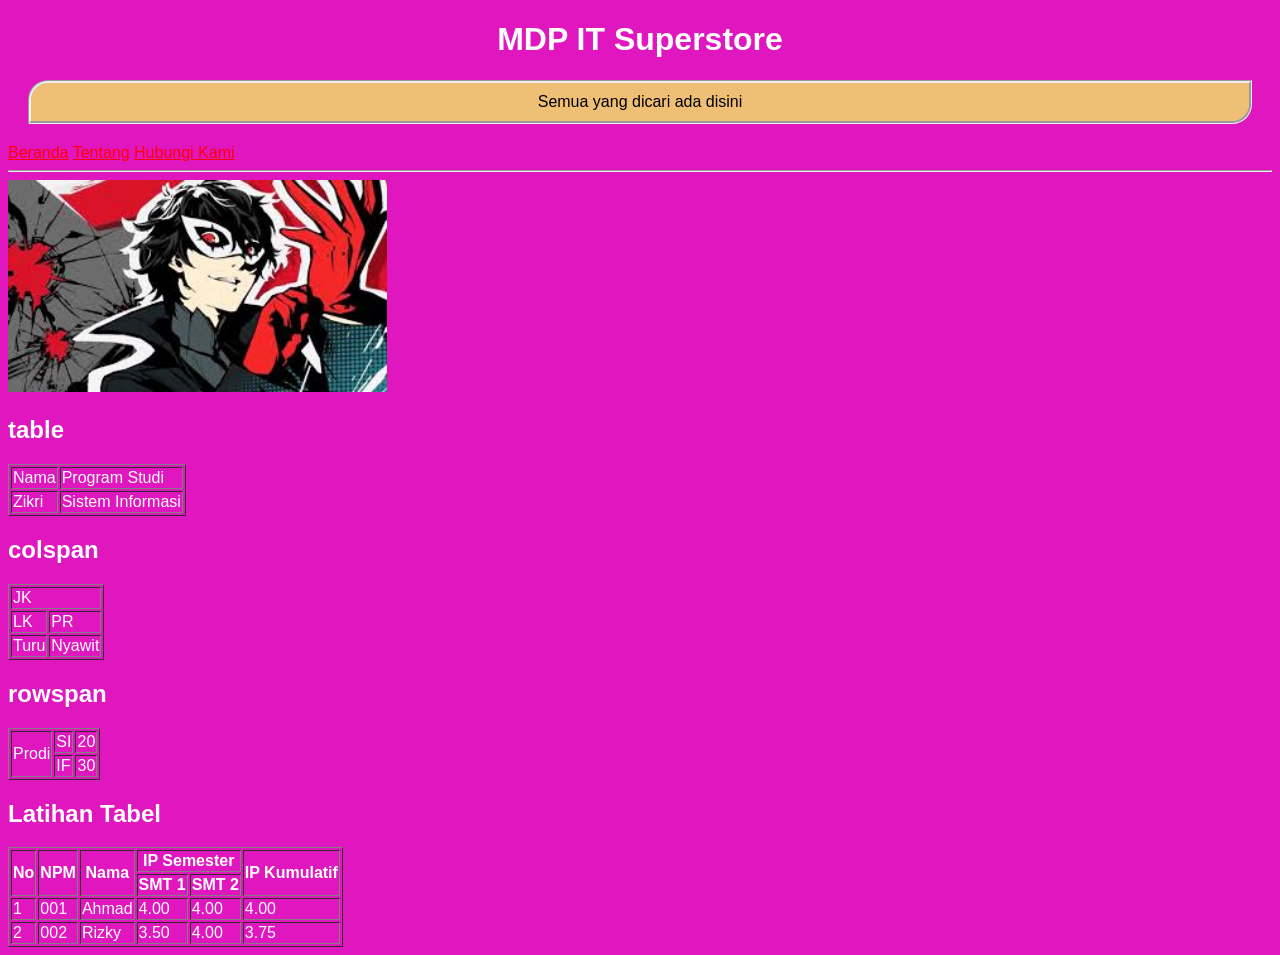
<file: index.html>
<!DOCTYPE html>
<html lang="en">
<head>
    <meta charset="UTF-8">
    <meta name="viewport" content="width=device-width, initial-scale=1.0">
    <title>Halaman Utama</title>
    <link rel="stylesheet" href="css/style.css">
</head>
<body>
    <!-- tag heading: h1 sd h6-->
     <h1 class="txt-center">MDP IT Superstore</h1>
     <p class="bg-warning txt-black txt-center p-1 m-1">Semua yang dicari ada disini</p>
     <!-- ini komentar, tidak tidak ditampilkan pada browser -->
      
     <!-- hyperlink -->
     <a href="index.html">Beranda</a>
     <a href="tentang.html">Tentang</a>
     <a href="hubungi.html">Hubungi Kami</a> 
     
     <hr>

     <!--image  -->
     <img src="image/aaaaaaaaaaaaaaaaaaaa.jpg" alt="Joker" width="30%">

     <h2>table</h2>
     <!---tabel-->
     <table border="1">
        <!---baris-->
        <tr>
            <!---kolom-->
            <td>
                Nama
            </td>
            <td>
                Program Studi
            </td>
        </tr>
        <tr>
            <td>Zikri</td>
            <td>Sistem Informasi</td>
        </tr>
     </table>
     <h2>colspan</h2>
     <!--Tabel Colspan-->
     <table border="1">
        <!--baris 1-->
        <tr>
            <td colspan="2">JK</td>
        
        </tr>
        <!---baris 2-->
        <tr>
            <td>LK</td>
            <td>PR</td>
        </tr>
        <!--baris 3-->
        <tr>
            <td>Turu</td>
            <td>Nyawit</td>
        </tr>
     </table>
     <h2>rowspan</h2>
     <!--tabel rowspan-->
     <table border="1">
        <tr>
            <td rowspan="2">Prodi</td>
            <td>SI</td>
            <td>20</td>
        </tr>
        <!--tabel 2-->
        <tr>
            <td>IF</td>
            <td>30</td>
        </tr>
     </table>
     <h2>Latihan Tabel</h2>
     <!--tabel nyoba-->
     <table border="1">
        <tr>
            <th rowspan="2">No</th>
            <th rowspan="2">NPM</th>
            <th rowspan="2">Nama</th>
            <th colspan="2">IP Semester</th>
            <th rowspan="2">IP Kumulatif</th>
        </tr>
        <tr>
            <th>SMT 1</th>
            <th>SMT 2</th>
        </tr>
        <tr>
            <td>1</td>
            <td>001</td>
            <td>Ahmad</td>
            <td>4.00</td>
            <td>4.00</td>
            <td>4.00</td>
        </tr>
        <tr>
            <td>2</td>
            <td>002</td>
            <td>Rizky</td>
            <td>3.50</td>
            <td>4.00</td>
            <td>3.75</td>
        </tr>
     </table>
</body>
</html>
</file>
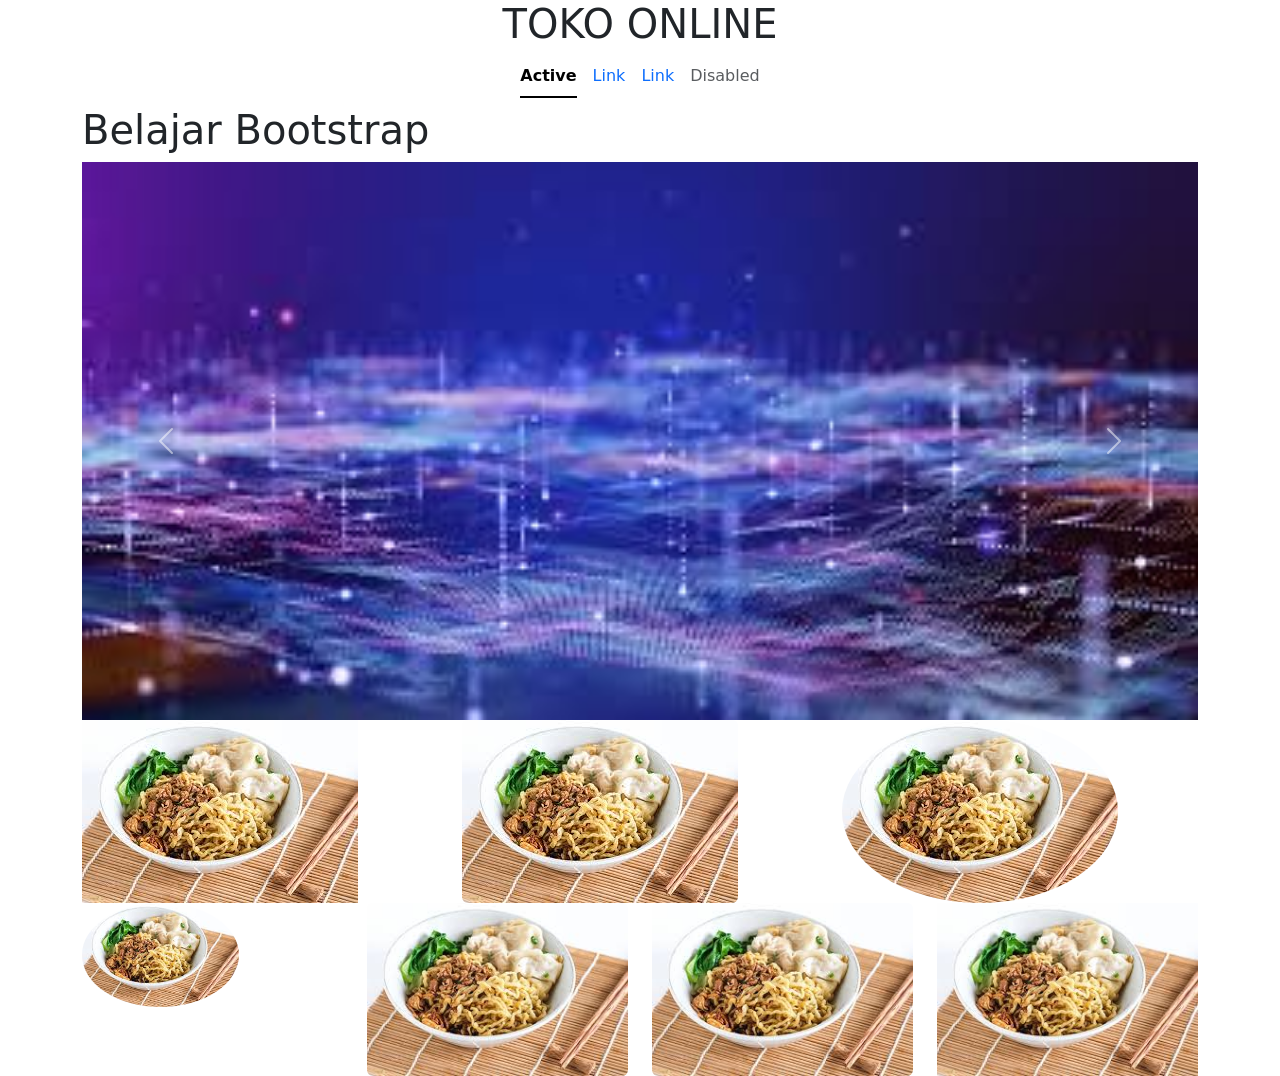
<file: bootstrap/index.html>
<!DOCTYPE html>
<html lang="en">
<head>
    <meta charset="UTF-8">
    <meta name="viewport" content="width=device-width, initial-scale=1.0">
    <title>Document</title>
    <link href="https://cdn.jsdelivr.net/npm/bootstrap@5.3.8/dist/css/bootstrap.min.css" rel="stylesheet" integrity="sha384-sRIl4kxILFvY47J16cr9ZwB07vP4J8+LH7qKQnuqkuIAvNWLzeN8tE5YBujZqJLB" crossorigin="anonymous">
</head>
<body>
    <div class = "container">
    <!--container / container-fluid-->

    <h1 class="text-center text-uppercase">Toko Online</h1>
    <ul class="nav nav-underline justify-content-center mb-2">
  <li class="nav-item">
    <a class="nav-link active" aria-current="page" href="#">Active</a>
  </li>
  <li class="nav-item">
    <a class="nav-link" href="#">Link</a>
  </li>
  <li class="nav-item">
    <a class="nav-link" href="#">Link</a>
  </li>
  <li class="nav-item">
    <a class="nav-link disabled" aria-disabled="true">Disabled</a>
  </li>
</ul>

    <h1>Belajar Bootstrap</h1>
    <!--carousel-->
    <div id="carouselExampleAutoplaying" class="carousel slide" data-bs-ride="carousel">
  <div class="carousel-inner">
    <div class="carousel-item active">
      <img src="images/slide1.jpg" class="d-block w-100" alt="...">
    </div>
    <div class="carousel-item">
      <img src="images/slide2.jpg" class="d-block w-100" alt="...">
    </div>
    <div class="carousel-item">
      <img src="images/slide3.jpg" class="d-block w-100" alt="...">
    </div>
  </div>
  <button class="carousel-control-prev" type="button" data-bs-target="#carouselExampleAutoplaying" data-bs-slide="prev">
    <span class="carousel-control-prev-icon" aria-hidden="true"></span>
    <span class="visually-hidden">Previous</span>
  </button>
  <button class="carousel-control-next" type="button" data-bs-target="#carouselExampleAutoplaying" data-bs-slide="next">
    <span class="carousel-control-next-icon" aria-hidden="true"></span>
    <span class="visually-hidden">Next</span>
  </button>
</div>

<!--row 1-->
    <div class="row">
        <div class="col">
            <img src="images/images.jpg" alt="" class="img-fluid">
        </div>
        <div class="col">
            <img src="images/images.jpg" alt="" class="img-fluid rounded">
        </div>
        <div class="col">
            <img src="images/images.jpg" alt="" class="img-fluid rounded-circle">
        </div>
    </div>

<!--row 2-->
    <div class="row">
        <div class="col-lg-3 col-md-6">
            <img src="images/images.jpg" alt="" class="img-fluid rounded-circle" width="60%">
        </div>
        <div class="col-lg-3 col-md-6">
            <img src="images/images.jpg" alt="" class="img-fluid rounded">
        </div>
        <div class="col-lg-3 col-md-6">
            <img src="images/images.jpg" alt="" class="img-fluid rounded">
        </div>
        <div class="col-lg-3 col-md-6">
            <img src="images/images.jpg" alt="" class="img-fluid rigged">
        </div>
    </div>

    <div class="row">
        <div class="col-lg-6 col-lg-12"></div>
        <div class="col-lg-3 col-md-6"></div>
        <div class="col-lg-3 col-md-6"></div>
    </div>

    </div>
    <script src="https://cdn.jsdelivr.net/npm/bootstrap@5.3.8/dist/js/bootstrap.bundle.min.js" integrity="sha384-FKyoEForCGlyvwx9Hj09JcYn3nv7wiPVlz7YYwJrWVcXK/BmnVDxM+D2scQbITxI" crossorigin="anonymous"></script>
</body>
</html>
</file>
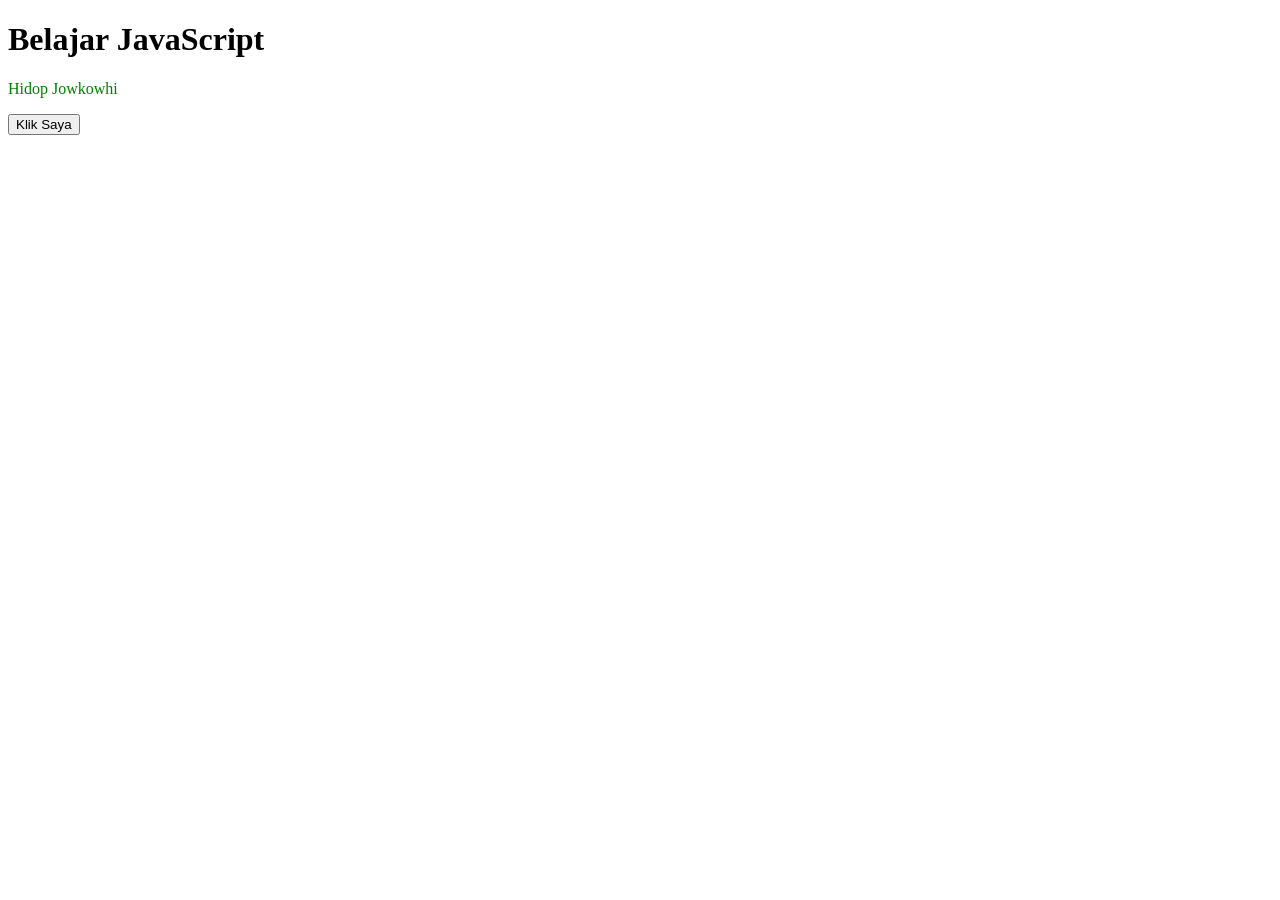
<file: javascript/index.html>
<!DOCTYPE html>
<html lang="en">
<head>
    <meta charset="UTF-8">
    <meta name="viewport" content="width=device-width, initial-scale=1.0">
    <title>Document</title>
</head>
<body>
    <h1>Belajar JavaScript</h1>
    <p id="demo">Hello</p>

    <!--inline-->
    <button onclick="alert('Selamat Datang!')">Klik Saya</button>

    <!--internal js-->
    <script>
        //imi komentar di js
        //mengubah konten pargraf id=demo
        document.getElementById('demo').innerHTML = 'Hidop Jowkowhi';

        //mengubah warna paragraf id=demo
        document.getElementById('demo').style.color = 'green';

        //menampilkan pesan di console
        console.log('pesan ini dapat dilihat di console');
    </script>
    <script src="script.js"></script>
</body>
</html>
</file>
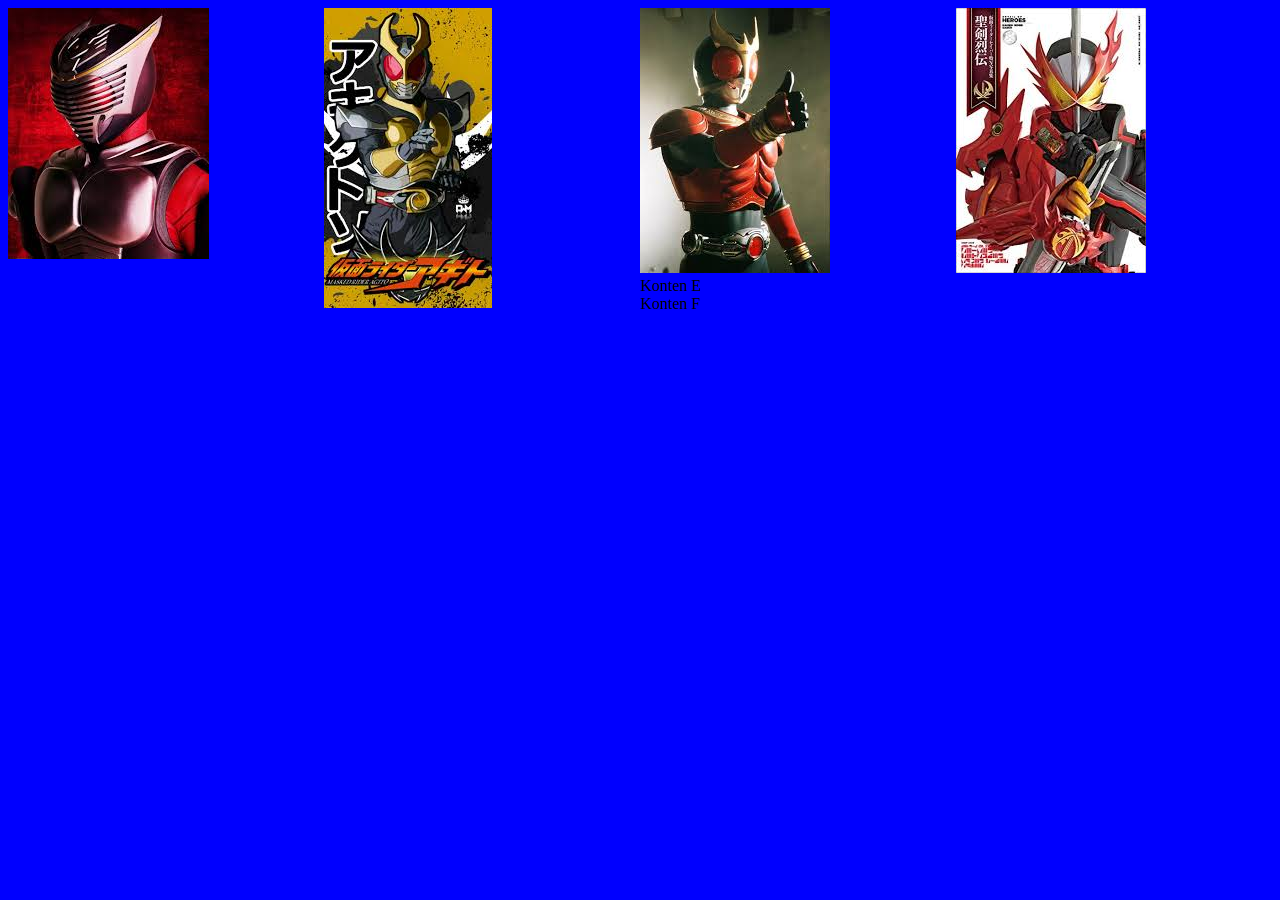
<file: rwd/index.html>
<!DOCTYPE html>
<html lang="en">
<head>
    <meta charset="UTF-8">
    <meta name="viewport" content="width=device-width, initial-scale=1.0">
    <title>Responsive Web Design</title>
    <link rel="stylesheet" href="style.css"> 
</head>
<body>
    <div class="col-lg-25 col-md-50"><img src="images/ryuki.jpg" alt="ryuki"></div>
    <div class="col-lg-25 col-md-50"><img src="images/agito.jpg" alt="agito"></div>
    <div class="col-lg-25 col-md-50"><img src="images/kuga.jpg" alt="kuga"></div>
    <div class="col-lg-25 col-md-50"><img src="images/saber.jpg" alt="saber"></div>
<body>
        <div class="col-lg-50 col-md-100">Konten E</div>
        <div class="col-lg-50 col-md-100">Konten F</div>
</body>

</body>
</html>
</file>
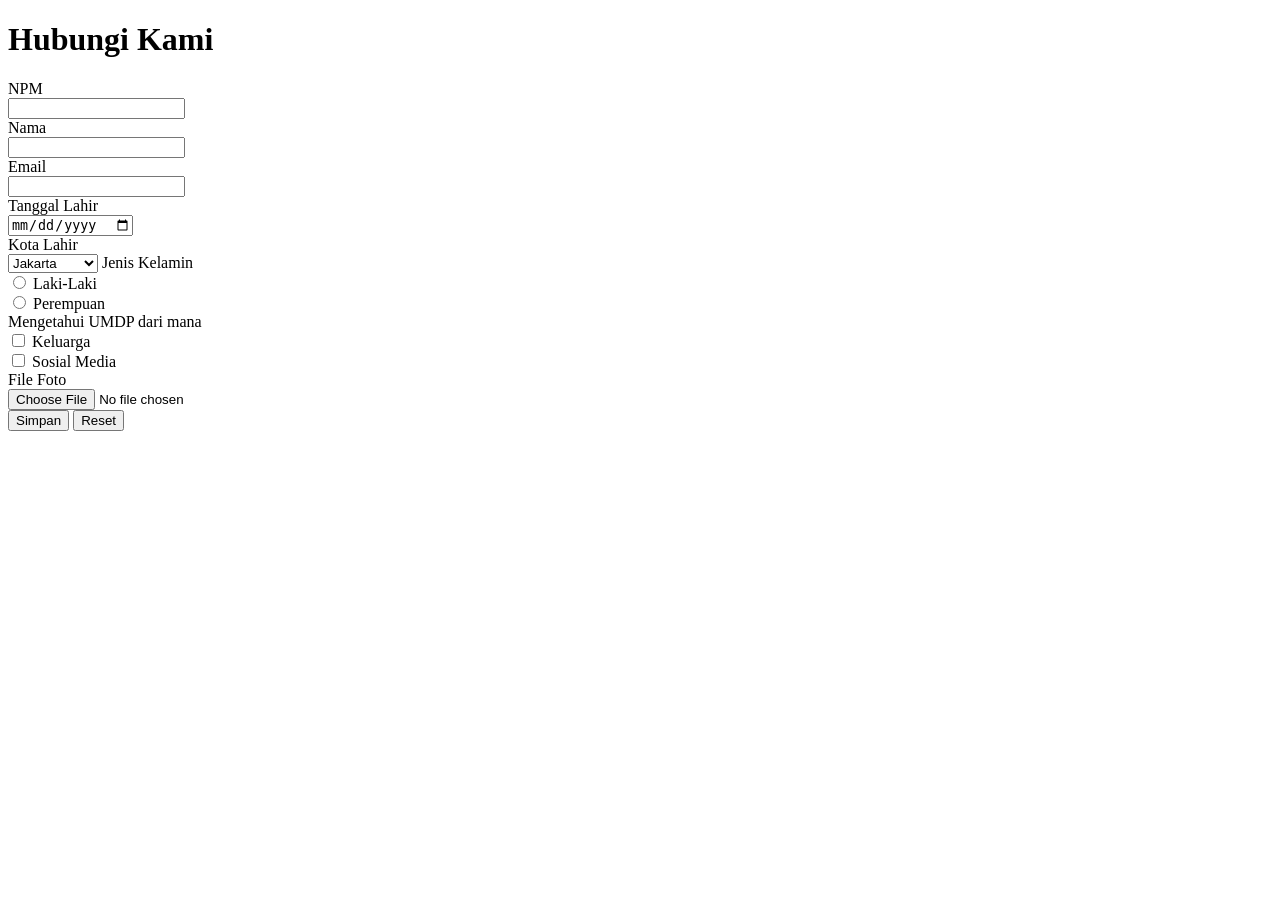
<file: hubungi.html>
<!DOCTYPE html>
<html lang="en">
<head>
    <meta charset="UTF-8">
    <meta name="viewport" content="width=device-width, 
    initial-scale=1.0">
    <title>Hubungi Kami</title>
</head>
<body>
    <h1>Hubungi Kami</h1>
    <!--form-->
    <form action="submit.html" method="post">
        NPM <br>
        <input type="text" name="NPM" id="NPM"><br>
        Nama <br>
        <input type="text" name="Nama" id="Nama"><br>
        Email <br>
        <input type="email" name="Email" id="Email"><br>
        Tanggal Lahir <br>
        <input type="date" name="tglLahir" id="tglLahir"><br>
        Kota Lahir <br>
        <select name="KotaLahir" id="KotaLahir">
            <option value="JKT">Jakarta</option>
            <option value="PDG">Padang</option>
            <option value="PLG">Palembang</option>
        </select>
        Jenis Kelamin <br>
        <input type="radio" name="jk" id="L">
        Laki-Laki <br>
        <input type="radio" name="jk" id="P">
        Perempuan <br>
        Mengetahui UMDP dari mana <br>
        <input type="checkbox" name="cb1" id="K">
        Keluarga <br>
        <input type="checkbox" name="cb2" id="S">
        Sosial Media <br>
        File Foto <br>
        <input type="file" name="Foto" id=""><br>
        <button type="submit">Simpan</button>
        <button type="reset">Reset</button>
    </form>
</body>
</html>
</file>
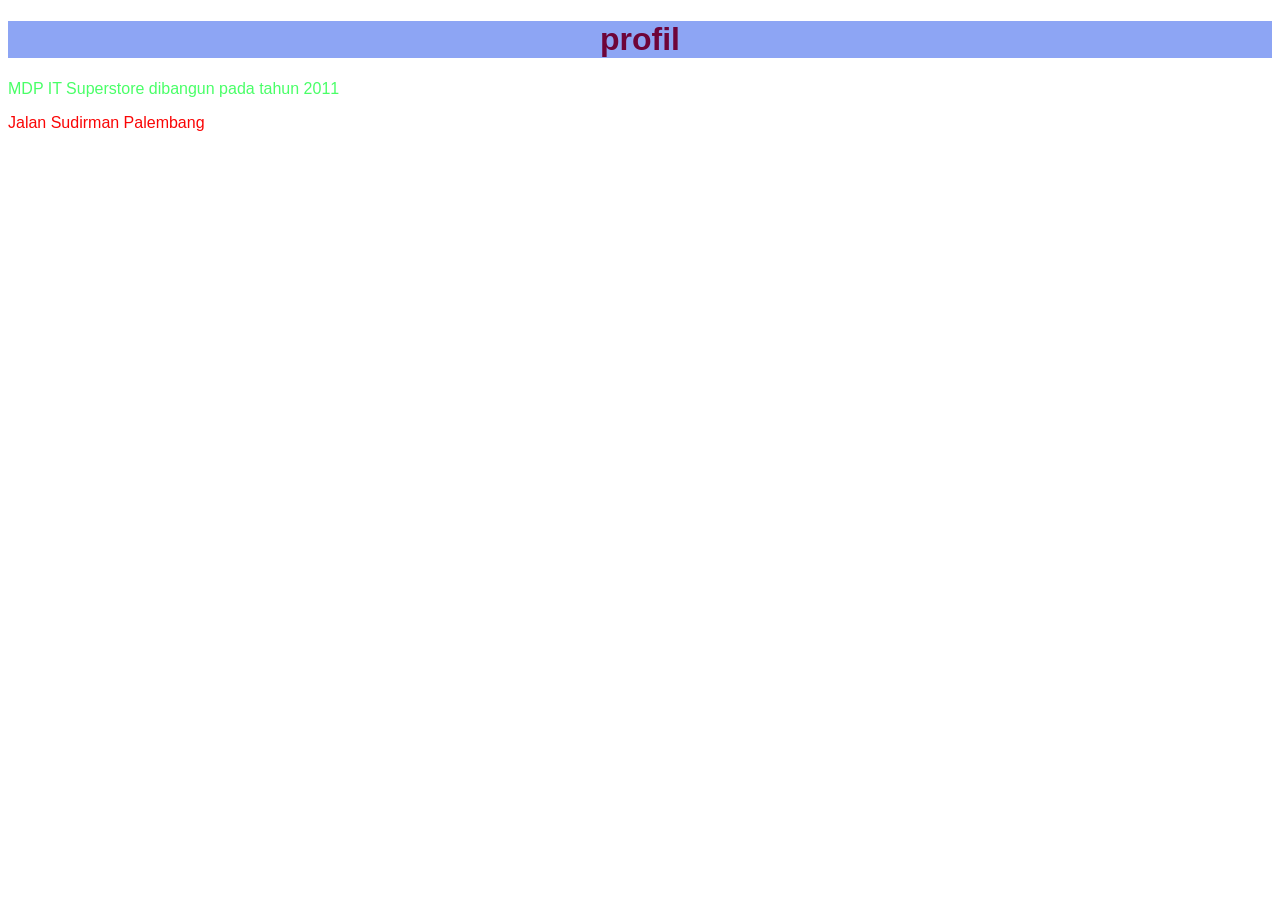
<file: profil.html>
<!DOCTYPE html>
<html lang="en">
<head>
    <meta charset="UTF-8">
    <meta name="viewport" content="width=device-width, initial-scale=1.0">
    <title>Document</title>
    <style>
        /* internal css */
        /* element selector */
        p { color: rgba(1, 255, 43, 0.719); }
        body { font-family: 'arial';}
        /* id selector */
        #para1 {color: rgb(250, 5, 5);}
        /* class selector */
        .bg-primary {background-color: rgba(104, 136, 241, 0.753);}
        .txt-center {text-align: center;}
    </style>
</head>
<body>
    <!--inline css-->
    <h1 class="bg-primary txt-center" style="color: rgb(110, 4, 57);">profil</h1>
    <p>MDP IT Superstore dibangun  pada tahun 2011</p>
    <p id="para1">Jalan Sudirman Palembang</p>
    
</body>
</html>
</file>
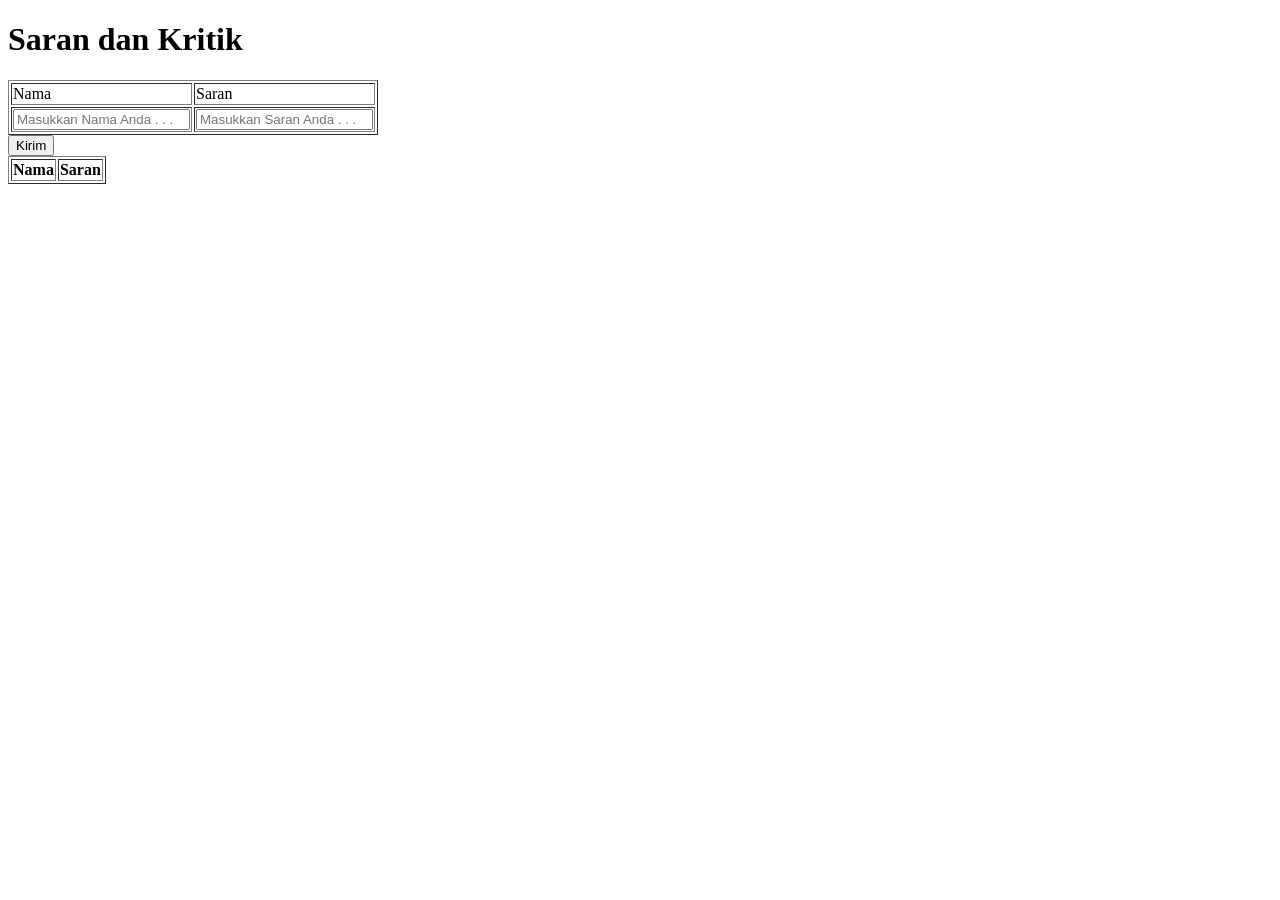
<file: javascript/pesan.html>
<!DOCTYPE html>
<html lang="en">

<head>
    <meta charset="UTF-8">
    <meta name="viewport" content="width=device-width, initial-scale=1.0">
    <title>Document</title>
</head>

<body>
    <h1>Saran dan Kritik</h1>
    <table border="1">
        <!---baris-->
        <tr>
            <!---kolom-->
            <td>
                Nama
            </td>
            <td>
                Saran
            </td>
        </tr>
        <tr>
            <td><input type="text" id="nama" placeholder="Masukkan Nama Anda . . ."></td>
            <td><input type="text" id="saran" placeholder="Masukkan Saran Anda . . ."></td>
        </tr>
    </table>
    <button onclick="kirim()">Kirim</button>

    <table border="1">
        <thead>
            <tr>
                <th>Nama</th>
                <th>Saran</th>
            </tr>
        </thead>
        <tbody id="list-pesan"></tbody>
    </table>

        <ul id="list-pesan"></ul>

        <script src="script.js"></script>
</body>

</html>
</file>
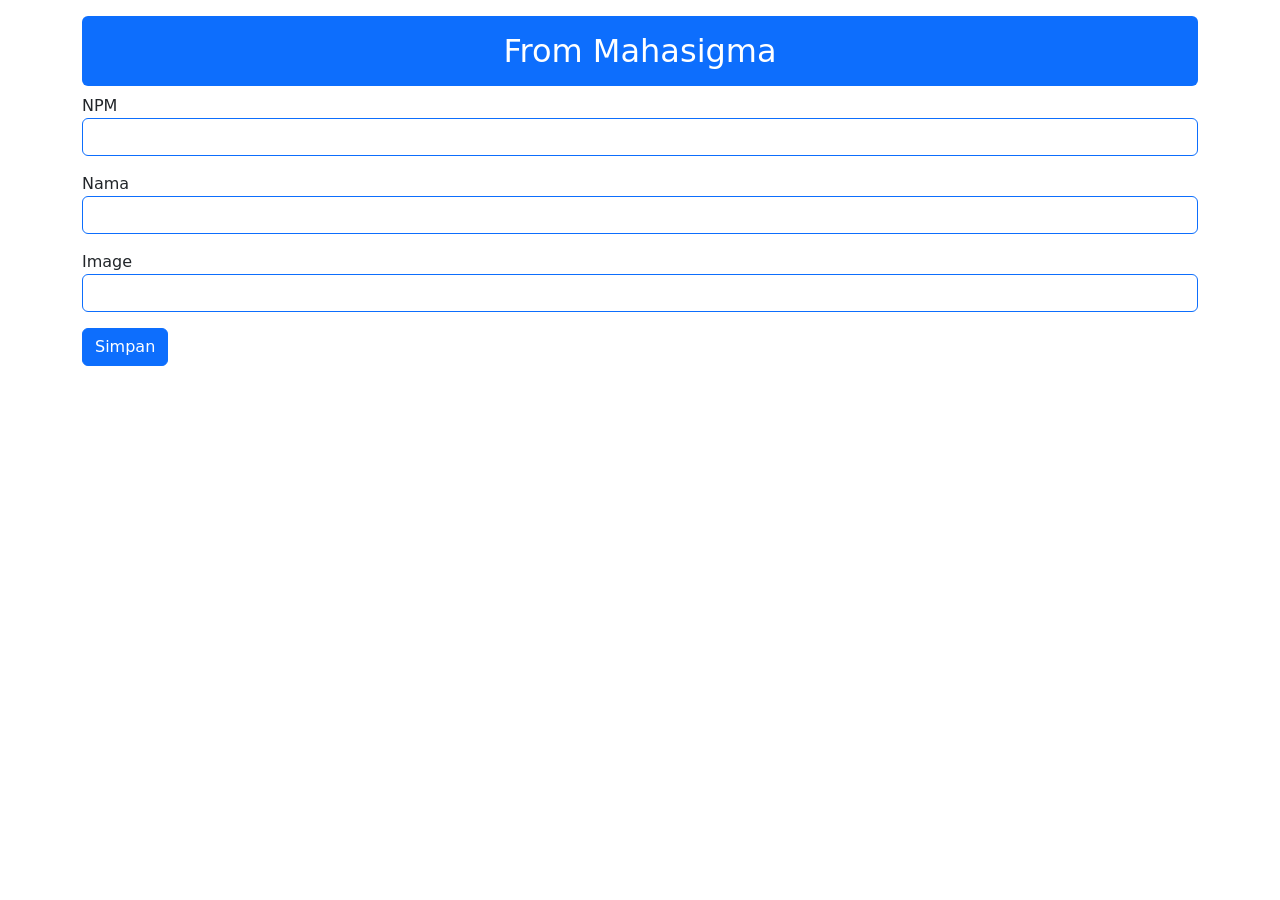
<file: bootstrap/localstorage/form.html>
<!DOCTYPE html>
<html lang="en">

<head>
    <meta charset="UTF-8">
    <meta name="viewport" content="width=device-width, initial-scale=1.0">
    <title>Document</title>
    <link href="https://cdn.jsdelivr.net/npm/bootstrap@5.3.8/dist/css/bootstrap.min.css" rel="stylesheet" integrity="sha384-sRIl4kxILFvY47J16cr9ZwB07vP4J8+LH7qKQnuqkuIAvNWLzeN8tE5YBujZqJLB" crossorigin="anonymous">
</head>

<body>
    <div class="container">

        <h2 class="text-center bg-primary text-white p-3 rounded mt-3">From Mahasigma</h2>
        NPM
        <input type="text" id="npm" class="form-control border-primary mb-3"/>
        Nama
        <input type="text" id="nama" class="form-control border-primary mb-3"/>
        Image
        <input type="text" id="image" class="form-control border-primary mb-3"/>
        <button class="btn btn-primary" onclick="simpan()" >Simpan</button>

        <div class="row" id="list-mhs"></div>
    </div>

    <script src="scriptls.js"></script>
    
    <script src="scriptls.js"></script>
    <script src="https://cdn.jsdelivr.net/npm/bootstrap@5.3.8/dist/js/bootstrap.bundle.min.js"
    integrity="sha384-FKyoEForCGlyvwx9Hj09JcYn3nv7wiPVlz7YYwJrWVcXK/BmnVDxM+D2scQbITxI"
    crossorigin="anonymous"></script>
</body>

</html>
</file>
<file: css/style.css>
body{
    background-color: #e017bf;
    color: rgb(255, 255, 255);
    font-family: 'Lucida Sans', 'Lucida Sans Regular', 'Lucida Grande', 'Lucida Sans Unicode', Geneva, Verdana, sans-serif;
}

.txt-center{
    text-align: center;
}
.bg-warning {background-color: #f1dd68d8 ; border-radius: 20px 0px 20px 0px; border-style: groove;}
.txt-black{color: rgb(0, 0, 0);}
.p-1{padding: 10px;}
.m-1{margin: 20px;}

a:link {
  color: red;
}

/* visited link */
a:visited {
  color: green;
}

/* mouse over link */
a:hover {
  color: hotpink;
}

/* selected link */
a:active {
  color: blue;
}
</file>
<file: rwd/style.css>
*{
    box-sizing: border-box;
}

/* hp max width : 600px*/
@media screen and (max-width: 600px) {
    /* element sector body */
    body {
        background-color: rgb(235, 72, 126);
    }
    img{
        width :90%; 
    }
    
    .padding-10{
        padding: 10px;
    }

    /* clear float column */
    row {
        clear: both;
    }
}


/* tablet min width: 600px*/
@media screen and (min-width: 600px) {
    /* element sector body */
    body {
        background-color: rgba(58, 238, 139, 0.74);
    }
    /* class selector */
    .col-md-50{
        width: 50%;
        float: left;
    }

    .col-md-100{
        width: 100%;
        float: left;
    }
}

/*desktop min width : 600px*/
@media screen and (min-width : 995px) {
    /* element sector body */
    body {
        background-color: blue;
    }
    
    /* class selector */
    .col-lg-25 {
        width: 25%;
        float: left;
    }

    .col-lg-50 {
        width: 50%;
        float: left;
    }
}
</file>
